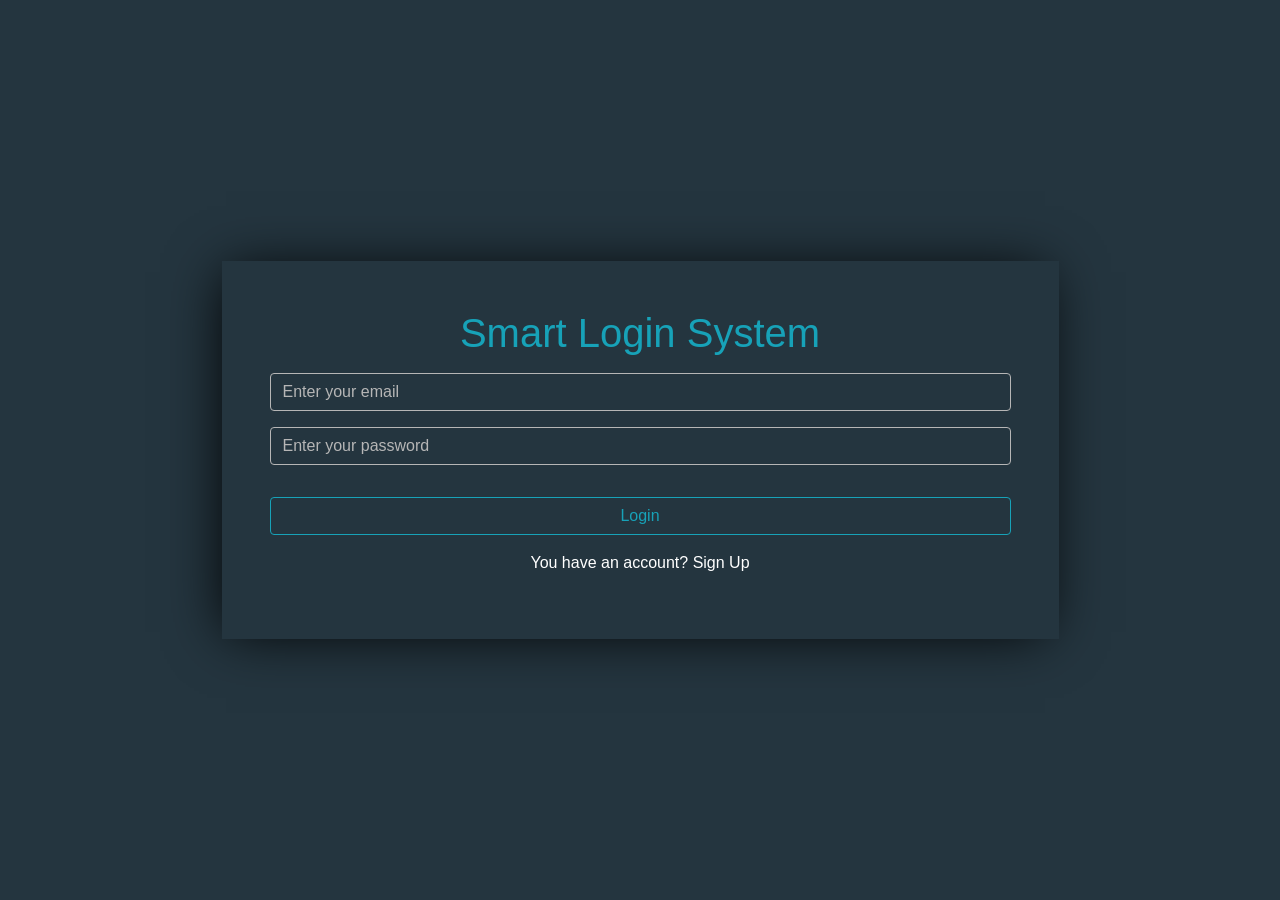
<file: index.html>
<!DOCTYPE html>
<html lang="en">
<head>
  <meta charset="UTF-8">
  <meta name="viewport" content="width=device-width, initial-scale=1.0">
  <link rel="stylesheet" href="css/bootstrap.min.css">
  <link rel="stylesheet" href="css/style.css">
  <title>Home</title>
</head>
<body>

  <nav class="navbar navbar-expand-lg bg-body-tertiary shadows fixed-top">
    <div class="container text-center p-1">
      <h2 class="navbar-brand text-white m-0" href="#">SMART LOGIN</h2>
      <button class="navbar-toggler" type="button" data-bs-toggle="collapse" data-bs-target="#navbarNavAltMarkup" aria-controls="navbarNavAltMarkup" aria-expanded="false" aria-label="Toggle navigation">
        <span class="navbar-toggler-icon"></span>
      </button>
      <div class="collapse navbar-collapse flex-grow-0" id="navbarNavAltMarkup">
        <div class="navbar-nav">
          <button id="logout" class="btn btn-logout mt-3 mt-lg-0">Logout</button>
        </div>
      </div>
    </div>
  </nav>

  <div class="container d-flex justify-content-center align-items-center text-center vh-100">
    <div class="w-75 mx-auto p-5 shadows">
      <span id="username"></span>
    </div>
  </div>
  
  <script src="js/bootstrap.bundle.min.js"></script>
  <script src="js/index.js"></script>
</body>
</html>
</file>
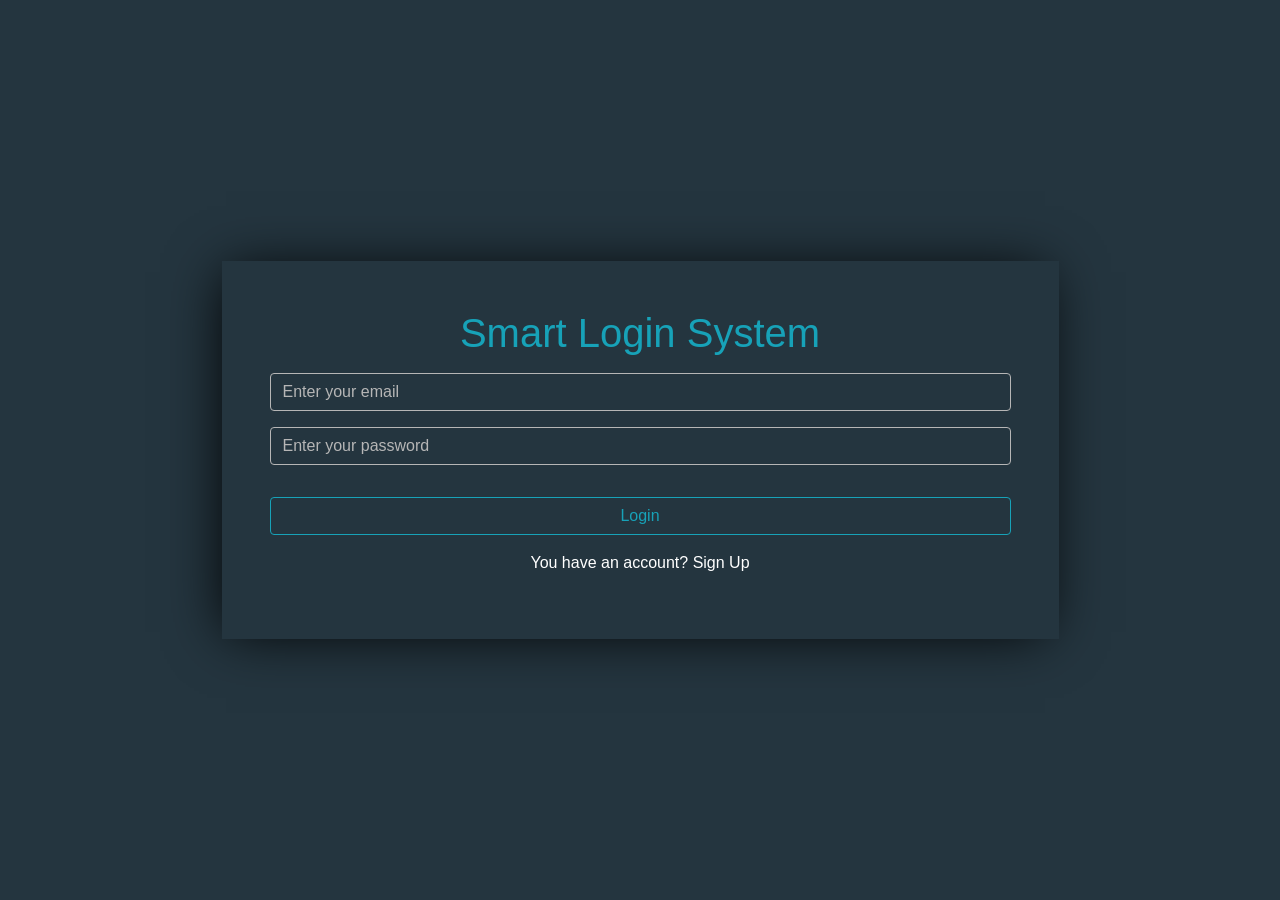
<file: login.html>
<!DOCTYPE html>
<html lang="en">
<head>
  <meta charset="UTF-8">
  <meta name="viewport" content="width=device-width, initial-scale=1.0">
  <link rel="stylesheet" href="css/bootstrap.min.css">
  <link rel="stylesheet" href="css/style.css">
  <title>Login</title>
</head>
<body>
  
  <div class="container d-flex justify-content-center align-items-center text-center vh-100">
    <div class="w-75 mx-auto p-5 shadows">
      <h1>Smart Login System</h1>
      <input id="signInEmail" class="form-control my-3" placeholder="Enter your email" type="email">
      <input id="signInPassword" class="form-control my-3" placeholder="Enter your password" type="password">
      <p class="textToValidation"></p>
      <button id="signIn" class="btn btn-outline-info w-100 my-3">Login</button>
      <p class="text-white">You have an account? <a class="text-white" href="signup.html">Sign Up</a></p>
    </div>
  </div>

  <script src="js/bootstrap.bundle.min.js"></script>
  <script src="js/login.js"></script>
</body>
</html>
</file>
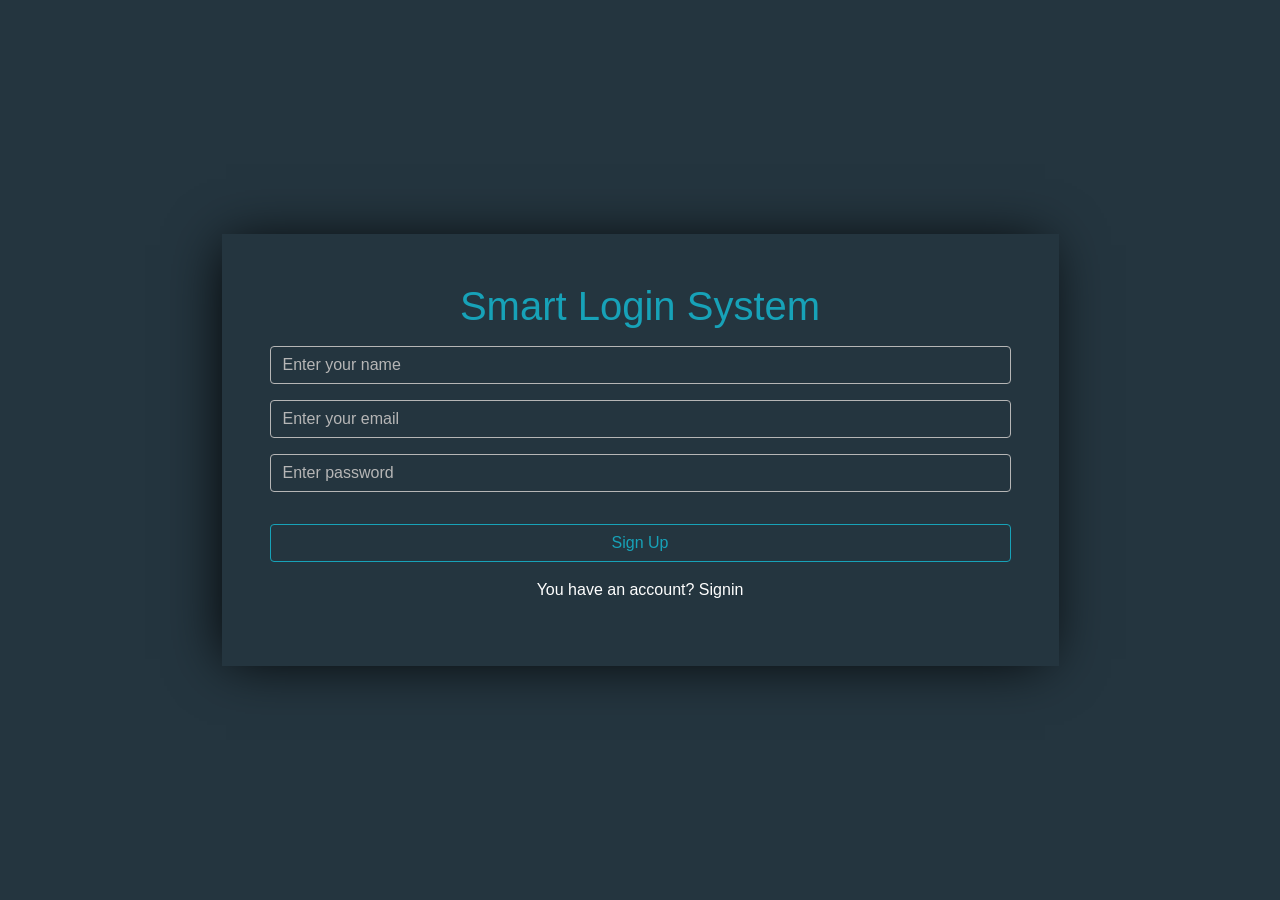
<file: signup.html>
<!DOCTYPE html>
<html lang="en">
<head>
  <meta charset="UTF-8">
  <meta name="viewport" content="width=device-width, initial-scale=1.0">
  <link rel="stylesheet" href="css/bootstrap.min.css">
  <link rel="stylesheet" href="css/style.css">
  <title>Signup</title>
</head>
<body>
  
  <div class="container d-flex justify-content-center align-items-center text-center vh-100">
    <div class="w-75 mx-auto p-5 shadows">
      <h1>Smart Login System</h1>
      <input id="registerName" class="form-control my-3" placeholder="Enter your name" type="text">
      <input id="registerEmail" class="form-control my-3" placeholder="Enter your email" type="email">
      <input id="registerPassword" class="form-control my-3" placeholder="Enter password" type="password">
      <p class="textToValidation"></p>
      <button id="signUp" class="btn btn-outline-info w-100 my-3">Sign Up</button>
      <p class="text-white">You have an account? <a class="text-white" href="login.html">Signin</a></p>
    </div>
  </div>

  <script src="js/bootstrap.bundle.min.js"></script>
  <script src="js/signup.js"></script>
</body>
</html>
</file>
<file: css/style.css>
*{
  margin: 0;
  padding: 0;
  box-sizing: border-box;
  font-family: sans-serif;
}
body{
  background-color: #24353f;
}
a{
  text-decoration: none !important;
}
a:hover{
  text-decoration: underline !important;
}
h1{
  color: #17a2b8;
}
.shadows{
  box-shadow: -5px 2px 54px -9px rgba(0, 0, 0, 1);
}
.form-control:focus{
  border: 1px solid #80bdff !important;
  box-shadow: 0 0 0 0 transparent !important;
}
.form-control{
  background-color: transparent !important;
  color: #fff !important;
  border: 1px solid #B6B6B6 !important;
  border-radius: .25rem !important;
}
.form-control::placeholder{
  color: #B6B6B6 !important;
}
.btn-outline-info{
  color: #17a2b8;
  background-color: transparent !important;
  background-color: #17a2b8;
  border-color: #17a2b8;
  border-radius: .25rem !important;
}
.btn-outline-info:hover {
  color: #fff;
  background-color: #17a2b8 !important;
}
.btn-outline-info:focus{
  box-shadow: 0 0 0 .2rem rgba(23, 162, 184, .5);
}

.navbar{
  background-color: #24353F !important;
}

span{
  font-size: 40px;
  color: rgb(23, 162, 184);
}

.btn-logout{
  border: 1px solid #FFC107;
  color: rgba(255, 255, 255, .5);
}
.btn-logout:hover
{
  background-color:#FFC107;
  color: rgba(255, 255, 255, .75);
}
.btn-logout:focus{
  background-color:#FFC107 !important;
  border: 1px solid #FFC107 !important;
  color: rgba(255, 255, 255, .75) !important;
  box-shadow: 0 0 0 .2rem  rgba(255,193,7,.5) !important;
}

.navbar .navbar-toggler-icon{
  background-image: url("data:image/svg+xml,%3csvg xmlns='http://www.w3.org/2000/svg' viewBox='0 0 30 30'%3e%3cpath stroke='rgba%28255, 255, 255, 255%29' stroke-linecap='round' stroke-miterlimit='10' stroke-width='2' d='M4 7h22M4 15h22M4 23h22'/%3e%3c/svg%3e");
}
.navbar .navbar-toggler{
  border: 1px solid white;
}
.navbar .navbar-toggler:focus{
  box-shadow: none;
  border: 2px solid white;
}
</file>
